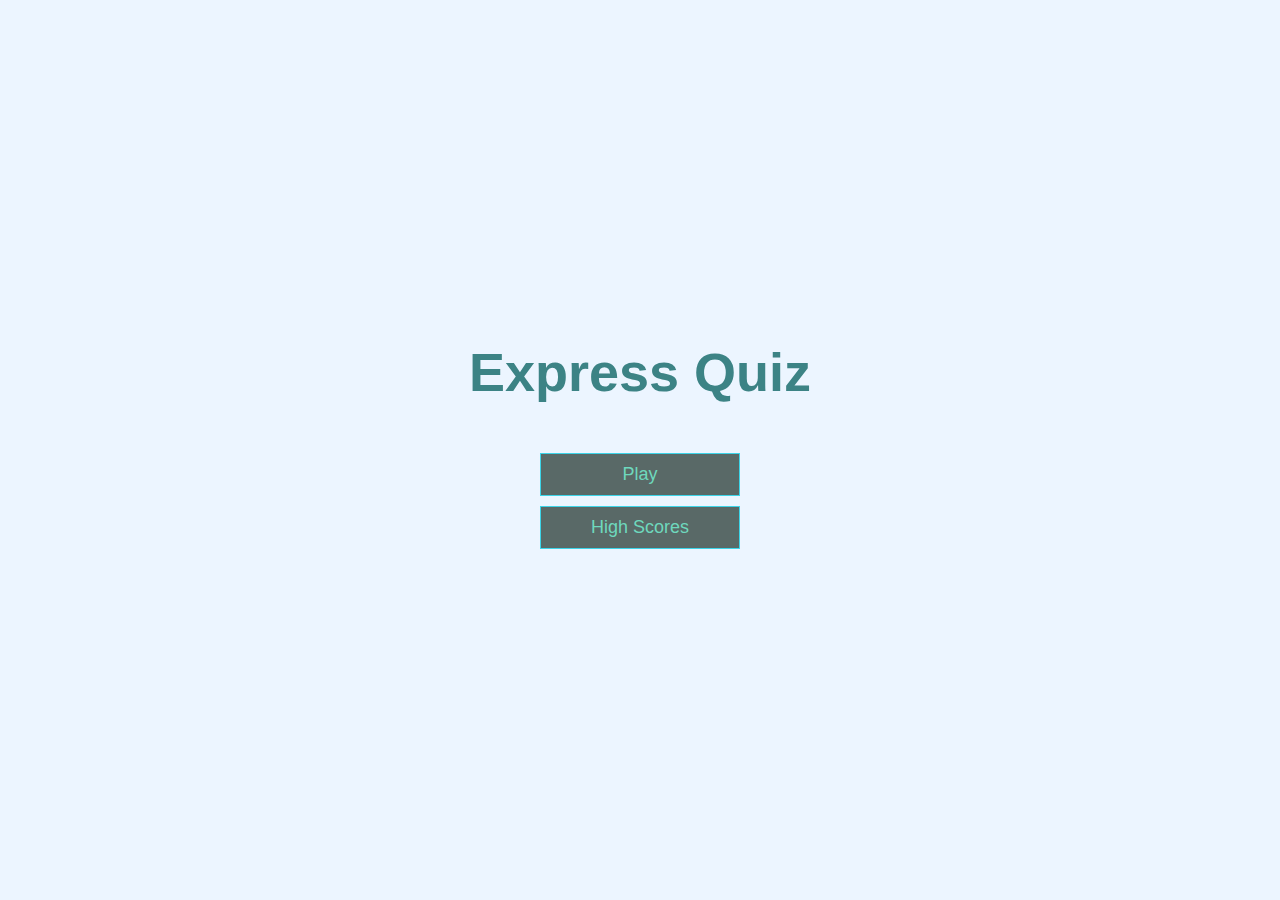
<file: index.html>
<!DOCTYPE html>
<html lang="en">
  <head>
    <meta charset="UTF-8" />
    <meta name="viewport" content="width=device-width, initial-scale=1.0" />
    <meta http-equiv="X-UA-Compatible" content="ie=edge" />
    <title>Express Quiz</title>
    <link rel="stylesheet" href="app.css" />
  </head>
  <body>
    <div class="container">
      <div id="home" class="flex-center flex-column">
        <h1>Express Quiz</h1>
        <a class="btn" href="/game.html">Play</a>
        <a class="btn" href="/highscores.html">High Scores</a>
      </div>
    </div>
  </body>
</html>
</file>
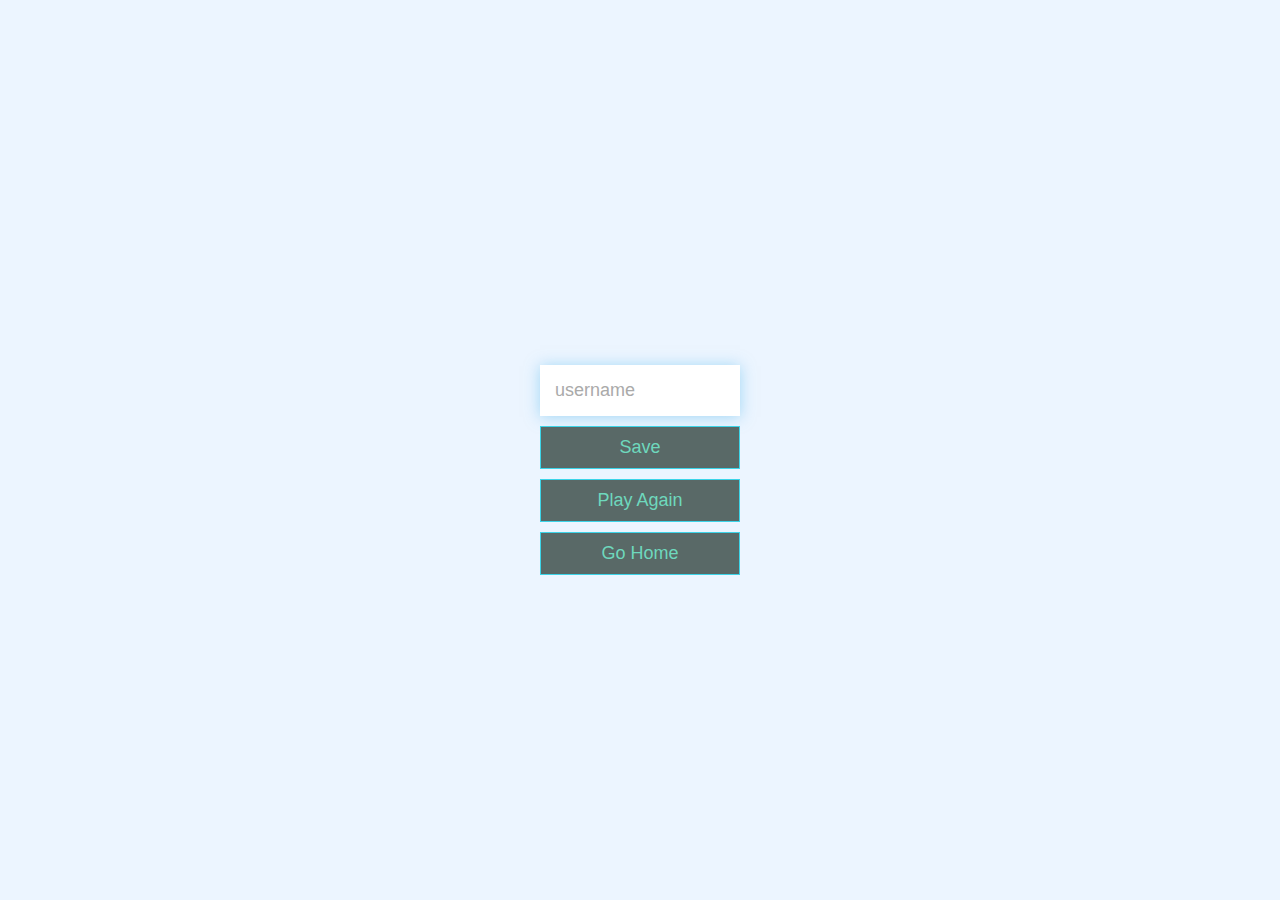
<file: end.html>
<!DOCTYPE html>
<html lang="en">
  <head>
    <meta charset="UTF-8" />
    <meta name="viewport" content="width=device-width, initial-scale=1.0" />
    <meta http-equiv="X-UA-Compatible" content="ie=edge" />
    <title>Congrats!</title>
    <link rel="stylesheet" href="app.css" />
  </head>
  <body>
    <div class="container">
      <div id="end" class="flex-center flex-column">
        <h1 id="finalScore"></h1>
        <form>
          <input
            type="text"
            name="username"
            id="username"
            placeholder="username"
          />
          <button
            type="submit"
            class="btn"
            id="saveScoreBtn"
            onclick="saveHighScore(event)"
            disabled
          >
            Save
          </button>
        </form>
        <a class="btn" href="/game.html">Play Again</a>
        <a class="btn" href="/">Go Home</a>
      </div>
    </div>
    <script src="end.js"></script>
  </body>
</html>
</file>
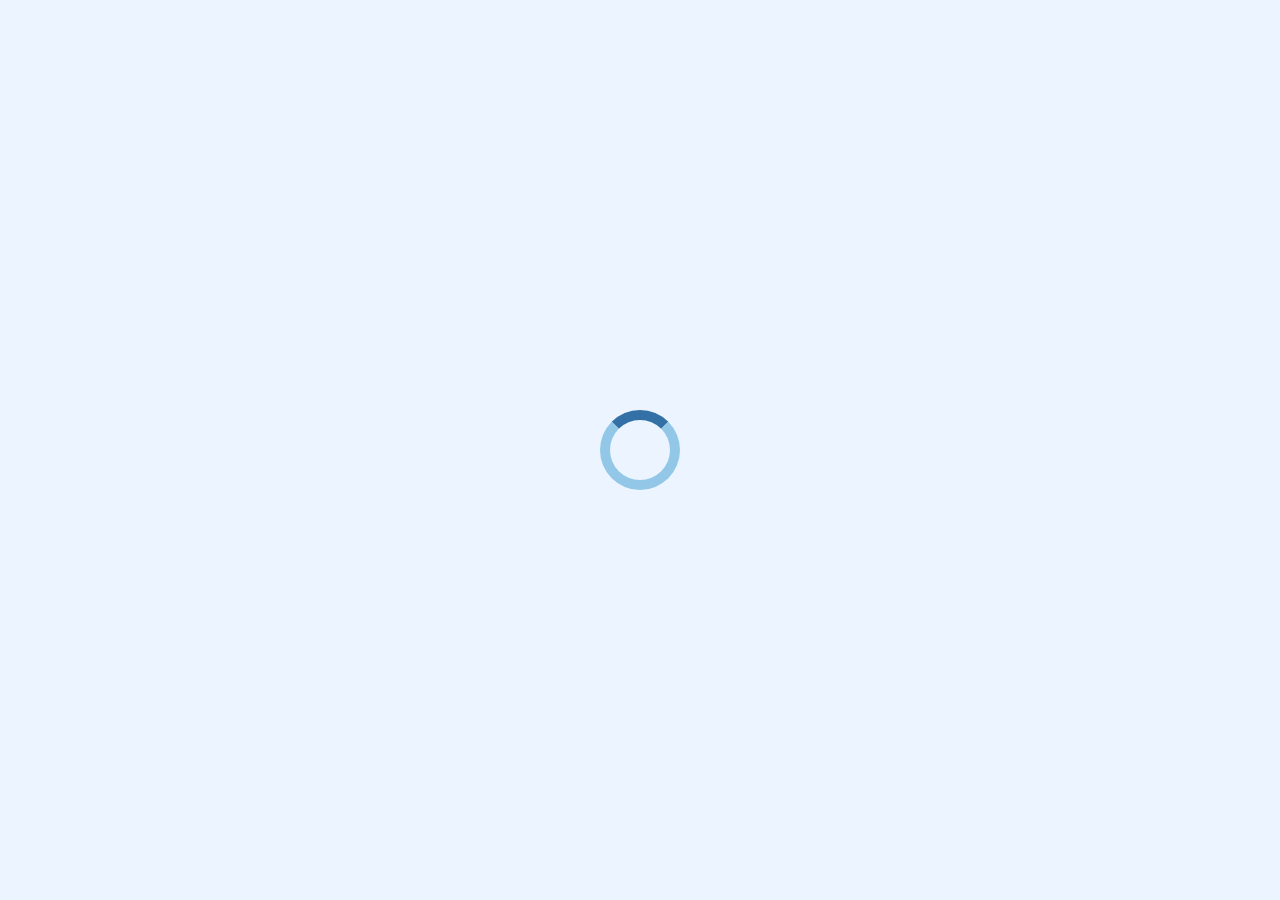
<file: game.html>
<!DOCTYPE html>
<html lang="en">
  <head>
    <meta charset="UTF-8" />
    <meta name="viewport" content="width=device-width, initial-scale=1.0" />
    <meta http-equiv="X-UA-Compatible" content="ie=edge" />
    <title>Express Quiz - Play</title>
    <link rel="stylesheet" href="app.css" />
    <link rel="stylesheet" href="game.css" />
  </head>
  <body>
    <div class="container">
      <div id="loader"></div>
      <div id="game" class="justify-center flex-column hidden">
        <div id="hud">
          <div id="hud-item">
            <p id="progressText" class="hud-prefix">
              Question
            </p>
            <div id="progressBar">
              <div id="progressBarFull"></div>
            </div>
          </div>
          <div id="hud-item">
            <p class="hud-prefix">
              Score
            </p>
            <h1 class="hud-main-text" id="score">
              0
            </h1>
          </div>
        </div>
        <h2 id="question"></h2>
        <div class="choice-container">
          <p class="choice-prefix">A</p>
          <p class="choice-text" data-number="1"></p>
        </div>
        <div class="choice-container">
          <p class="choice-prefix">B</p>
          <p class="choice-text" data-number="2"></p>
        </div>
        <div class="choice-container">
          <p class="choice-prefix">C</p>
          <p class="choice-text" data-number="3"></p>
        </div>
        <div class="choice-container">
          <p class="choice-prefix">D</p>
          <p class="choice-text" data-number="4"></p>
        </div>
      </div>
    </div>
    <script src="game.js"></script>
  </body>
</html>
</file>
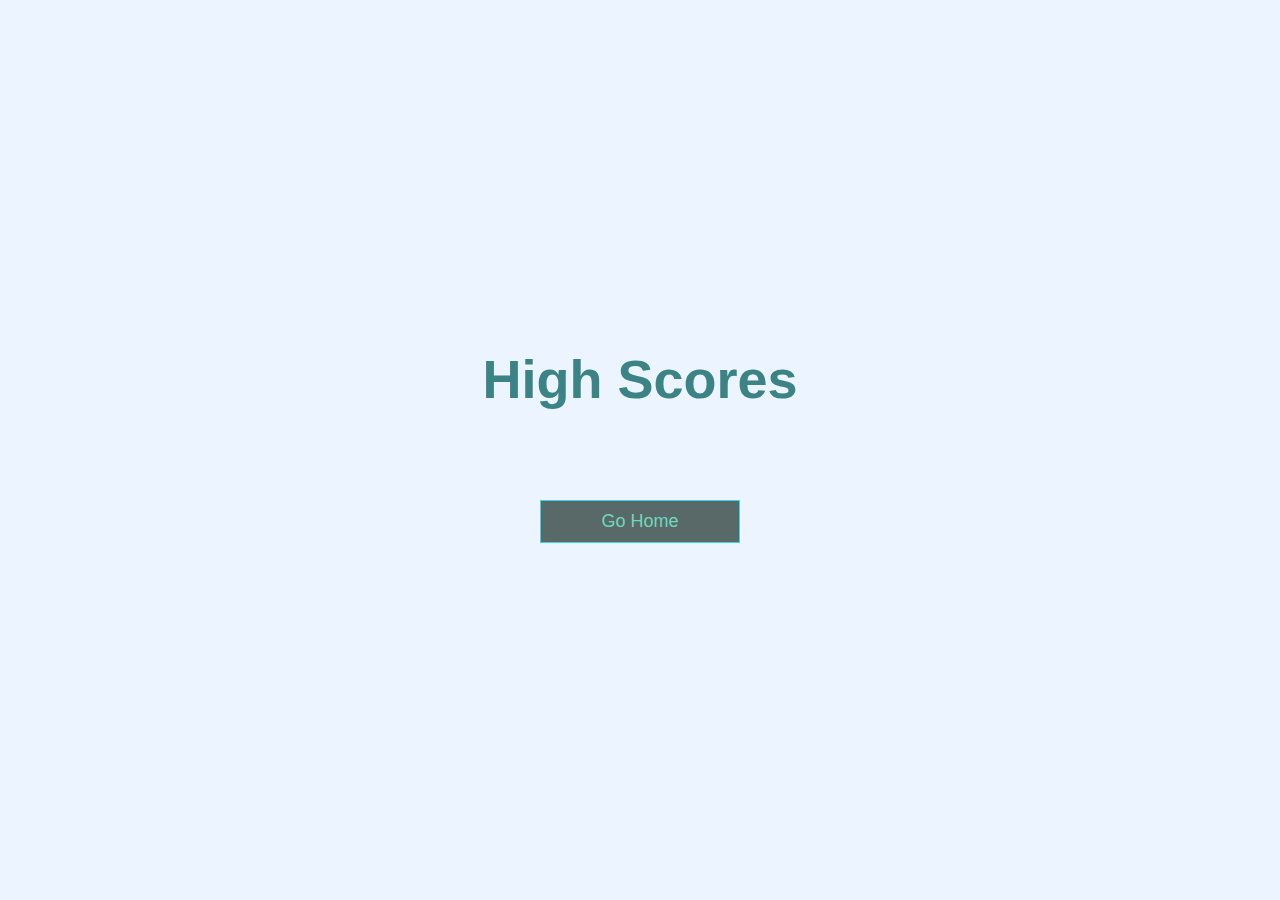
<file: highscores.html>
<!DOCTYPE html>
<html lang="en">
  <head>
    <meta charset="UTF-8" />
    <meta name="viewport" content="width=device-width, initial-scale=1.0" />
    <meta http-equiv="X-UA-Compatible" content="ie=edge" />
    <title>High Scores</title>
    <link rel="stylesheet" href="app.css" />
    <link rel="stylesheet" href="highscores.css" />
  </head>
  <body>
    <div class="container">
      <div id="highScores" class="flex-center flex-column">
        <h1 id="finalScore">High Scores</h1>
        <ul id="highScoresList"></ul>
        <a class="btn" href="/">Go Home</a>
      </div>
    </div>
    <script src="highscores.js"></script>
  </body>
</html>
</file>
<file: app.css>
:root {
    background-color: #ecf5ff;
    font-size: 62.5%;
  }
  
  * {
    box-sizing: border-box;
    font-family: Arial, Helvetica, sans-serif;
    margin: 0;
    padding: 0;
    color: #333;
  }
  
  h1,
  h2,
  h3,
  h4 {
    margin-bottom: 1rem;
  }
  
  h1 {
    font-size: 5.4rem;
    color: #3c8385;
    margin-bottom: 5rem;
  }
  
  h1 > span {
    font-size: 2.4rem;
    font-weight: 500;
  }
  
  h2 {
    font-size: 4.2rem;
    margin-bottom: 4rem;
    font-weight: 700;
  }
  
  h3 {
    font-size: 2.8rem;
    font-weight: 500;
  }
  
  /* UTILITIES */
  
  .container {
    width: 100vw;
    height: 100vh;
    display: flex;
    justify-content: center;
    align-items: center;
    max-width: 80rem;
    margin: 0 auto;
    padding: 2rem;
  }
  
  .container > * {
    width: 100%;
  }
  
  .flex-column {
    display: flex;
    flex-direction: column;
  }
  
  .flex-center {
    justify-content: center;
    align-items: center;
  }
  
  .justify-center {
    justify-content: center;
  }
  
  .text-center {
    text-align: center;
  }
  
  .hidden {
    display: none;
  }
  
  /* BUTTONS */
  .btn {
    font-size: 1.8rem;
    padding: 1rem 0;
    width: 20rem;
    text-align: center;
    border: 0.1rem solid #3cd4e8;
    margin-bottom: 1rem;
    text-decoration: none;
    color: #6ed8bd;
    background-color: rgb(89, 105, 103);
  }
  
  .btn:hover {
    cursor: pointer;
    box-shadow: 0 0.4rem 1.4rem 0 rgba(25, 53, 53, 0.5);
    transform: translateY(-0.1rem);
    transition: transform 150ms;
  }
  
  .btn[disabled]:hover {
    cursor: not-allowed;
    box-shadow: none;
    transform: none;
  }

  /* FORMS */
form {
  width: 100%;
  display: flex;
  flex-direction: column;
  align-items: center;
}

input {
  margin-bottom: 1rem;
  width: 20rem;
  padding: 1.5rem;
  font-size: 1.8rem;
  border: none;
  box-shadow: 0 0.1rem 1.4rem 0 rgba(86, 185, 235, 0.5);
}

input::placeholder {
  color: #aaa;
}
</file>
<file: game.css>
.choice-container {
    display: flex;
    margin-bottom: 0.5rem;
    width: 100%;
    font-size: 1.8rem;
    border: 0.1rem solid rgb(86, 165, 235, 0.25);
    background-color: white;
  }
  
  .choice-container:hover {
    cursor: pointer;
    box-shadow: 0 0.4rem 1.4rem 0 rgba(86, 185, 235, 0.5);
    transform: translateY(-0.1rem);
    transition: transform 150ms;
  }
  
  .choice-prefix {
    padding: 1.5rem 2.5rem;
    background-color: #56a5eb;
    color: white;
  }
  
  .choice-text {
    padding: 1.5rem;
    width: 100%;
  }
  
  .correct {
    background-color: #28a745;
  }
  
  .incorrect {
    background-color: #dc3545;
  }
  
  /* HUD */
  
  #hud {
    display: flex;
    justify-content: space-between;
  }
  
  .hud-prefix {
    text-align: center;
    font-size: 2rem;
  }
  
  .hud-main-text {
    text-align: center;
  }
  
  #progressBar {
    width: 20rem;
    height: 3.9rem;
    border: 0.3rem solid #56a5eb;
    margin-top: 1.5rem;
  }
  
  #progressBarFull {
    height: 3.5rem;
    background-color: #56a5eb;
    width: 0%;
  }
  
  /* LOADER */
  #loader {
    border: 1rem solid rgb(146, 199, 232);
    border-radius: 50%;
    border-top: 1rem solid #3270a6;
    width: 8rem;
    height: 8rem;
    animation: spin 2s linear infinite;
  }
  
  @keyframes spin {
    0% {
      transform: rotate(0deg);
    }
    100% {
      transform: rotate(360deg);
    }
  }
</file>
<file: highscores.css>
#highScoresList {
  list-style: none;
  padding-left: 0;
  margin-bottom: 4rem;
}

.high-score {
  font-size: 2.8rem;
  margin-bottom: 0.5rem;
}

.high-score:hover {
  transform: scale(1.025);
}
</file>
